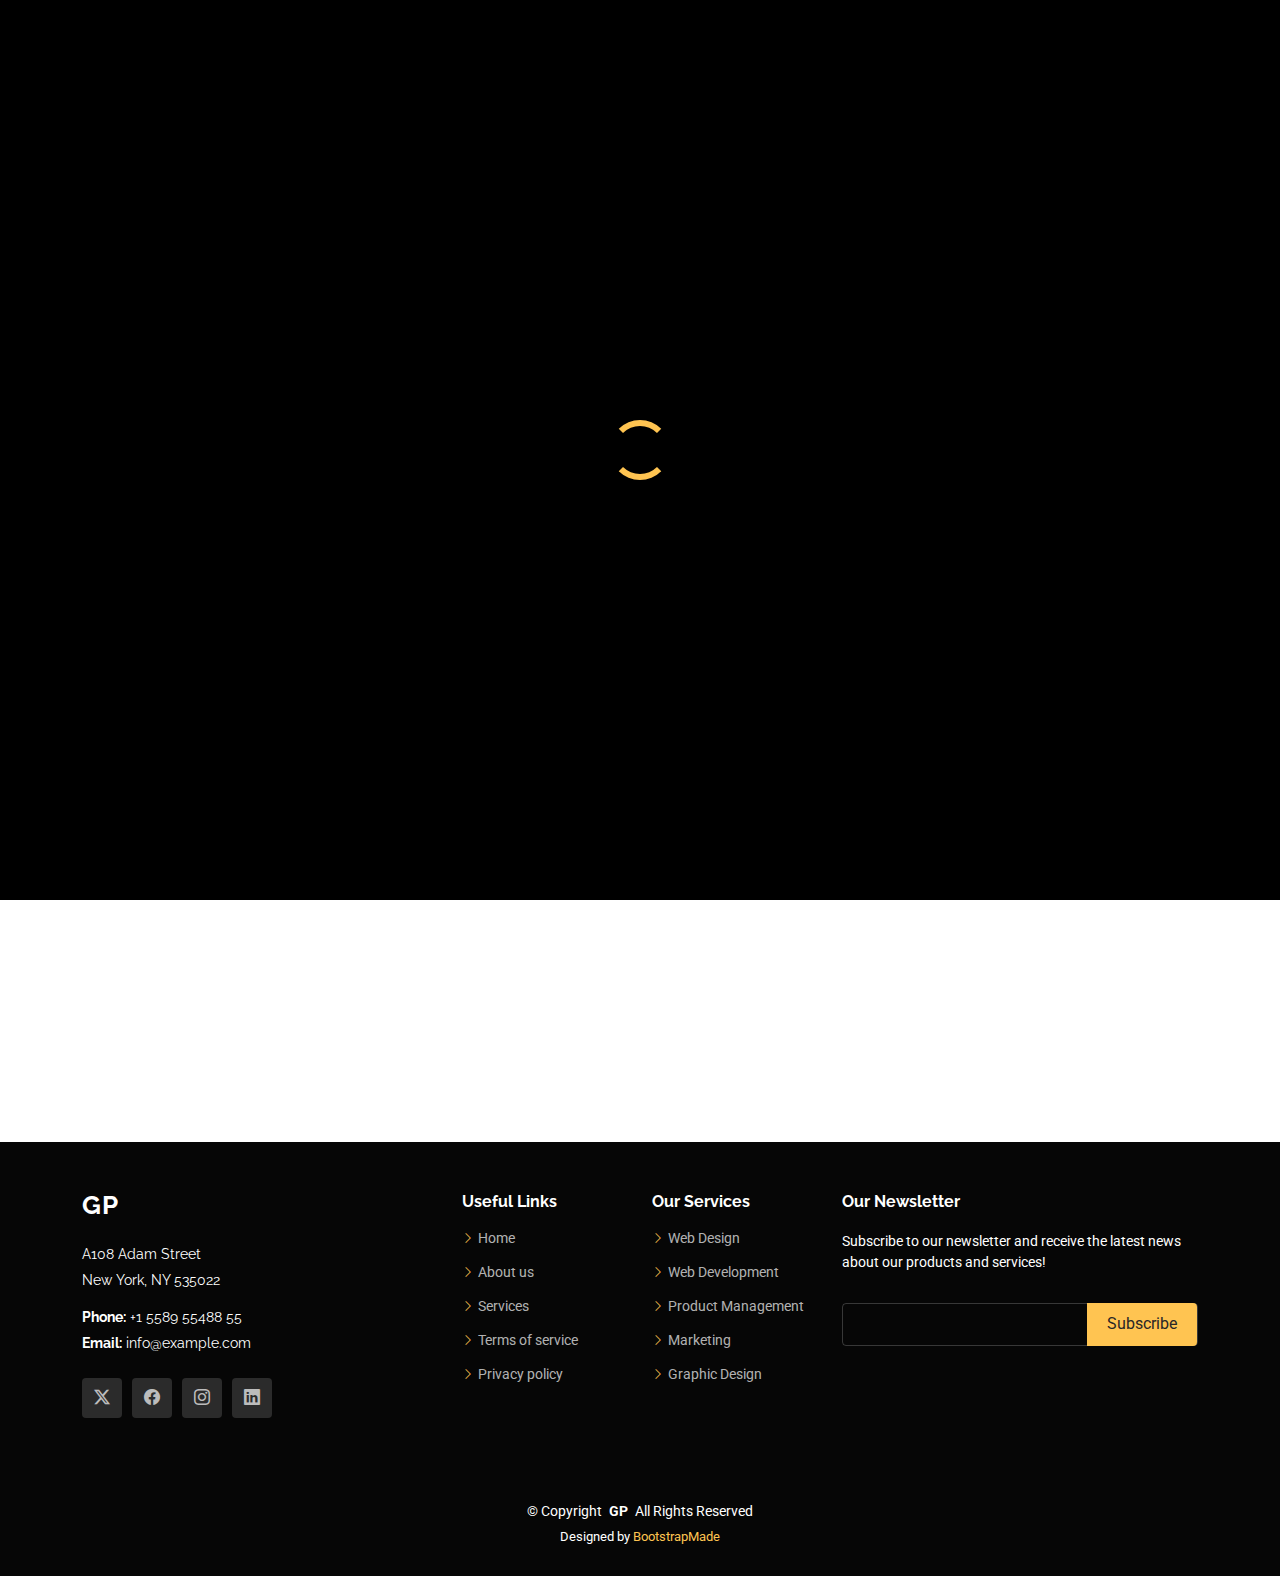
<file: portfolio-details.html>
<!DOCTYPE html>
<html lang="en">

<head>
  <meta charset="utf-8">
  <meta content="width=device-width, initial-scale=1.0" name="viewport">
  <title>Portfolio Details - Gp Bootstrap Template</title>
  <meta content="" name="description">
  <meta content="" name="keywords">

  <!-- Favicons -->
  <link href="assets/img/favicon.png" rel="icon">
  <link href="assets/img/apple-touch-icon.png" rel="apple-touch-icon">

  <!-- Fonts -->
  <link href="https://fonts.googleapis.com" rel="preconnect">
  <link href="https://fonts.gstatic.com" rel="preconnect" crossorigin>
  <link href="https://fonts.googleapis.com/css2?family=Roboto:ital,wght@0,100;0,300;0,400;0,500;0,700;0,900;1,100;1,300;1,400;1,500;1,700;1,900&family=Poppins:ital,wght@0,100;0,200;0,300;0,400;0,500;0,600;0,700;0,800;0,900;1,100;1,200;1,300;1,400;1,500;1,600;1,700;1,800;1,900&family=Raleway:ital,wght@0,100;0,200;0,300;0,400;0,500;0,600;0,700;0,800;0,900;1,100;1,200;1,300;1,400;1,500;1,600;1,700;1,800;1,900&display=swap" rel="stylesheet">

  <!-- Vendor CSS Files -->
  <link href="assets/vendor/bootstrap/css/bootstrap.min.css" rel="stylesheet">
  <link href="assets/vendor/bootstrap-icons/bootstrap-icons.css" rel="stylesheet">
  <link href="assets/vendor/aos/aos.css" rel="stylesheet">
  <link href="assets/vendor/swiper/swiper-bundle.min.css" rel="stylesheet">
  <link href="assets/vendor/glightbox/css/glightbox.min.css" rel="stylesheet">

  <!-- Main CSS File -->
  <link href="assets/css/main.css" rel="stylesheet">

  <!-- =======================================================
  * Template Name: Gp
  * Template URL: https://bootstrapmade.com/gp-free-multipurpose-html-bootstrap-template/
  * Updated: Jun 27 2024 with Bootstrap v5.3.3
  * Author: BootstrapMade.com
  * License: https://bootstrapmade.com/license/
  ======================================================== -->
</head>

<body class="portfolio-details-page">

  <header id="header" class="header d-flex align-items-center position-relative">
    <div class="container-fluid container-xl position-relative d-flex align-items-center justify-content-between">

      <a href="index.html" class="logo d-flex align-items-center me-auto me-lg-0">
        <!-- Uncomment the line below if you also wish to use an image logo -->
        <!-- <img src="assets/img/logo.png" alt=""> -->
        <h1 class="sitename">GP</h1>
        <span>.</span>
      </a>

      <nav id="navmenu" class="navmenu">
        <ul>
          <li><a href="#hero">Home<br></a></li>
          <li><a href="#about">About</a></li>
          <li><a href="#services">Services</a></li>
          <li><a href="#portfolio">Portfolio</a></li>
          <li><a href="#team">Team</a></li>
          <li class="dropdown"><a href="#"><span>Dropdown</span> <i class="bi bi-chevron-down toggle-dropdown"></i></a>
            <ul>
              <li><a href="#">Dropdown 1</a></li>
              <li class="dropdown"><a href="#"><span>Deep Dropdown</span> <i class="bi bi-chevron-down toggle-dropdown"></i></a>
                <ul>
                  <li><a href="#">Deep Dropdown 1</a></li>
                  <li><a href="#">Deep Dropdown 2</a></li>
                  <li><a href="#">Deep Dropdown 3</a></li>
                  <li><a href="#">Deep Dropdown 4</a></li>
                  <li><a href="#">Deep Dropdown 5</a></li>
                </ul>
              </li>
              <li><a href="#">Dropdown 2</a></li>
              <li><a href="#">Dropdown 3</a></li>
              <li><a href="#">Dropdown 4</a></li>
            </ul>
          </li>
          <li><a href="#contact">Contact</a></li>
        </ul>
        <i class="mobile-nav-toggle d-xl-none bi bi-list"></i>
      </nav>

      <a class="btn-getstarted" href="index.html#about">Get Started</a>

    </div>
  </header>

  <main class="main">

    <!-- Page Title -->
    <div class="page-title" data-aos="fade">
      <div class="heading">
        <div class="container">
          <div class="row d-flex justify-content-center text-center">
            <div class="col-lg-8">
              <h1>Portfolio Details</h1>
              <p class="mb-0">Odio et unde deleniti. Deserunt numquam exercitationem. Officiis quo odio sint voluptas consequatur ut a odio voluptatem. Sit dolorum debitis veritatis natus dolores. Quasi ratione sint. Sit quaerat ipsum dolorem.</p>
            </div>
          </div>
        </div>
      </div>
      <nav class="breadcrumbs">
        <div class="container">
          <ol>
            <li><a href="index.html">Home</a></li>
            <li class="current">Portfolio Details</li>
          </ol>
        </div>
      </nav>
    </div><!-- End Page Title -->

    <!-- Portfolio Details Section -->
    <section id="portfolio-details" class="portfolio-details section">

      <div class="container" data-aos="fade-up" data-aos-delay="100">

        <div class="row gy-4">

          <div class="col-lg-8">
            <div class="portfolio-details-slider swiper init-swiper">

              <script type="application/json" class="swiper-config">
                {
                  "loop": true,
                  "speed": 600,
                  "autoplay": {
                    "delay": 5000
                  },
                  "slidesPerView": "auto",
                  "pagination": {
                    "el": ".swiper-pagination",
                    "type": "bullets",
                    "clickable": true
                  }
                }
              </script>

              <div class="swiper-wrapper align-items-center">

                <div class="swiper-slide">
                  <img src="assets/img/portfolio/app-1.jpg" alt="">
                </div>

                <div class="swiper-slide">
                  <img src="assets/img/portfolio/product-1.jpg" alt="">
                </div>

                <div class="swiper-slide">
                  <img src="assets/img/portfolio/branding-1.jpg" alt="">
                </div>

                <div class="swiper-slide">
                  <img src="assets/img/portfolio/books-1.jpg" alt="">
                </div>

              </div>
              <div class="swiper-pagination"></div>
            </div>
          </div>

          <div class="col-lg-4">
            <div class="portfolio-info" data-aos="fade-up" data-aos-delay="200">
              <h3>Project information</h3>
              <ul>
                <li><strong>Category</strong>: Web design</li>
                <li><strong>Client</strong>: ASU Company</li>
                <li><strong>Project date</strong>: 01 March, 2020</li>
                <li><strong>Project URL</strong>: <a href="#">www.example.com</a></li>
              </ul>
            </div>
            <div class="portfolio-description" data-aos="fade-up" data-aos-delay="300">
              <h2>Exercitationem repudiandae officiis neque suscipit</h2>
              <p>
                Autem ipsum nam porro corporis rerum. Quis eos dolorem eos itaque inventore commodi labore quia quia. Exercitationem repudiandae officiis neque suscipit non officia eaque itaque enim. Voluptatem officia accusantium nesciunt est omnis tempora consectetur dignissimos. Sequi nulla at esse enim cum deserunt eius.
              </p>
            </div>
          </div>

        </div>

      </div>

    </section><!-- /Portfolio Details Section -->

  </main>

  <footer id="footer" class="footer dark-background">

    <div class="footer-top">
      <div class="container">
        <div class="row gy-4">
          <div class="col-lg-4 col-md-6 footer-about">
            <a href="index.html" class="logo d-flex align-items-center">
              <span class="sitename">GP</span>
            </a>
            <div class="footer-contact pt-3">
              <p>A108 Adam Street</p>
              <p>New York, NY 535022</p>
              <p class="mt-3"><strong>Phone:</strong> <span>+1 5589 55488 55</span></p>
              <p><strong>Email:</strong> <span>info@example.com</span></p>
            </div>
            <div class="social-links d-flex mt-4">
              <a href=""><i class="bi bi-twitter-x"></i></a>
              <a href=""><i class="bi bi-facebook"></i></a>
              <a href=""><i class="bi bi-instagram"></i></a>
              <a href=""><i class="bi bi-linkedin"></i></a>
            </div>
          </div>

          <div class="col-lg-2 col-md-3 footer-links">
            <h4>Useful Links</h4>
            <ul>
              <li><i class="bi bi-chevron-right"></i> <a href="#"> Home</a></li>
              <li><i class="bi bi-chevron-right"></i> <a href="#"> About us</a></li>
              <li><i class="bi bi-chevron-right"></i> <a href="#"> Services</a></li>
              <li><i class="bi bi-chevron-right"></i> <a href="#"> Terms of service</a></li>
              <li><i class="bi bi-chevron-right"></i> <a href="#"> Privacy policy</a></li>
            </ul>
          </div>

          <div class="col-lg-2 col-md-3 footer-links">
            <h4>Our Services</h4>
            <ul>
              <li><i class="bi bi-chevron-right"></i> <a href="#"> Web Design</a></li>
              <li><i class="bi bi-chevron-right"></i> <a href="#"> Web Development</a></li>
              <li><i class="bi bi-chevron-right"></i> <a href="#"> Product Management</a></li>
              <li><i class="bi bi-chevron-right"></i> <a href="#"> Marketing</a></li>
              <li><i class="bi bi-chevron-right"></i> <a href="#"> Graphic Design</a></li>
            </ul>
          </div>

          <div class="col-lg-4 col-md-12 footer-newsletter">
            <h4>Our Newsletter</h4>
            <p>Subscribe to our newsletter and receive the latest news about our products and services!</p>
            <form action="forms/newsletter.php" method="post" class="php-email-form">
              <div class="newsletter-form"><input type="email" name="email"><input type="submit" value="Subscribe"></div>
              <div class="loading">Loading</div>
              <div class="error-message"></div>
              <div class="sent-message">Your subscription request has been sent. Thank you!</div>
            </form>
          </div>

        </div>
      </div>
    </div>

    <div class="copyright">
      <div class="container text-center">
        <p>© <span>Copyright</span> <strong class="px-1 sitename">GP</strong> <span>All Rights Reserved</span></p>
        <div class="credits">
          <!-- All the links in the footer should remain intact. -->
          <!-- You can delete the links only if you've purchased the pro version. -->
          <!-- Licensing information: https://bootstrapmade.com/license/ -->
          <!-- Purchase the pro version with working PHP/AJAX contact form: [buy-url] -->
          Designed by <a href="https://bootstrapmade.com/">BootstrapMade</a>
        </div>
      </div>
    </div>

  </footer>

  <!-- Scroll Top -->
  <a href="#" id="scroll-top" class="scroll-top d-flex align-items-center justify-content-center"><i class="bi bi-arrow-up-short"></i></a>

  <!-- Preloader -->
  <div id="preloader"></div>

  <!-- Vendor JS Files -->
  <script src="assets/vendor/bootstrap/js/bootstrap.bundle.min.js"></script>
  <script src="assets/vendor/php-email-form/validate.js"></script>
  <script src="assets/vendor/aos/aos.js"></script>
  <script src="assets/vendor/swiper/swiper-bundle.min.js"></script>
  <script src="assets/vendor/glightbox/js/glightbox.min.js"></script>
  <script src="assets/vendor/imagesloaded/imagesloaded.pkgd.min.js"></script>
  <script src="assets/vendor/isotope-layout/isotope.pkgd.min.js"></script>
  <script src="assets/vendor/purecounter/purecounter_vanilla.js"></script>

  <!-- Main JS File -->
  <script src="assets/js/main.js"></script>

</body>

</html>
</file>
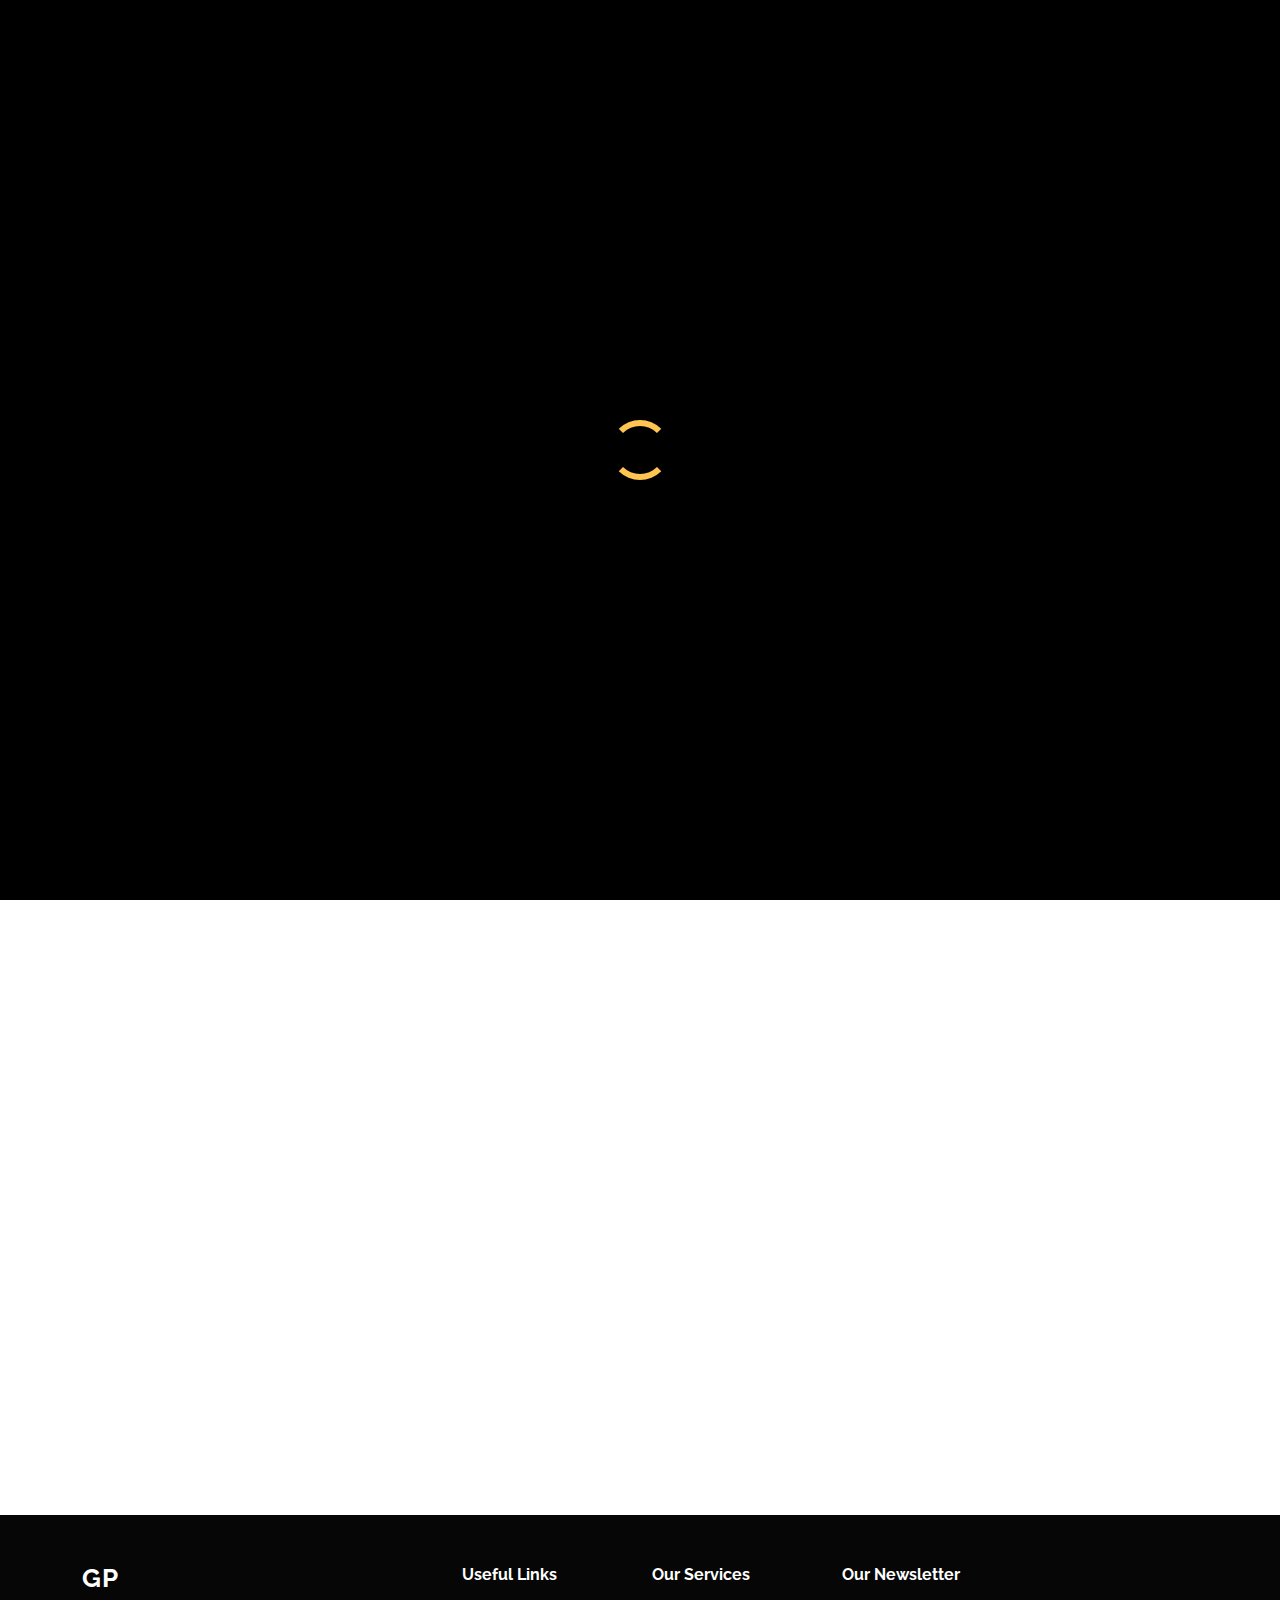
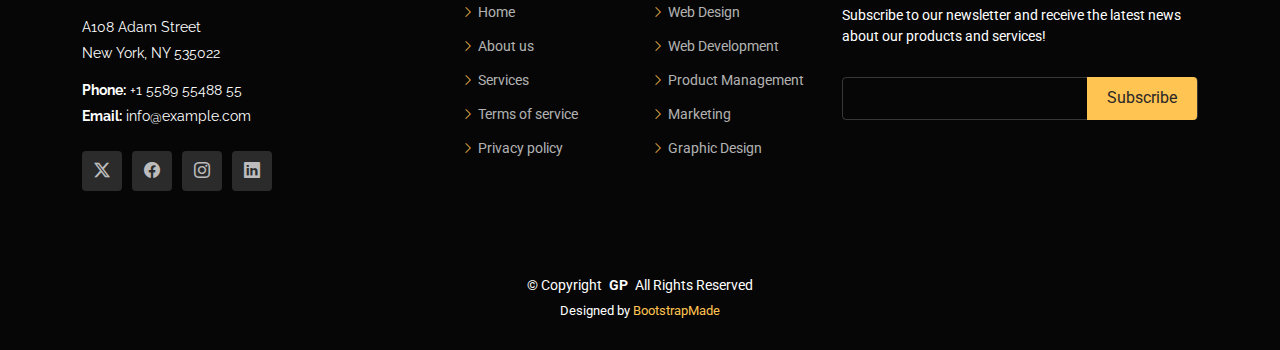
<file: service-details.html>
<!DOCTYPE html>
<html lang="en">

<head>
  <meta charset="utf-8">
  <meta content="width=device-width, initial-scale=1.0" name="viewport">
  <title>Service Details - Gp Bootstrap Template</title>
  <meta content="" name="description">
  <meta content="" name="keywords">

  <!-- Favicons -->
  <link href="assets/img/favicon.png" rel="icon">
  <link href="assets/img/apple-touch-icon.png" rel="apple-touch-icon">

  <!-- Fonts -->
  <link href="https://fonts.googleapis.com" rel="preconnect">
  <link href="https://fonts.gstatic.com" rel="preconnect" crossorigin>
  <link href="https://fonts.googleapis.com/css2?family=Roboto:ital,wght@0,100;0,300;0,400;0,500;0,700;0,900;1,100;1,300;1,400;1,500;1,700;1,900&family=Poppins:ital,wght@0,100;0,200;0,300;0,400;0,500;0,600;0,700;0,800;0,900;1,100;1,200;1,300;1,400;1,500;1,600;1,700;1,800;1,900&family=Raleway:ital,wght@0,100;0,200;0,300;0,400;0,500;0,600;0,700;0,800;0,900;1,100;1,200;1,300;1,400;1,500;1,600;1,700;1,800;1,900&display=swap" rel="stylesheet">

  <!-- Vendor CSS Files -->
  <link href="assets/vendor/bootstrap/css/bootstrap.min.css" rel="stylesheet">
  <link href="assets/vendor/bootstrap-icons/bootstrap-icons.css" rel="stylesheet">
  <link href="assets/vendor/aos/aos.css" rel="stylesheet">
  <link href="assets/vendor/swiper/swiper-bundle.min.css" rel="stylesheet">
  <link href="assets/vendor/glightbox/css/glightbox.min.css" rel="stylesheet">

  <!-- Main CSS File -->
  <link href="assets/css/main.css" rel="stylesheet">

  <!-- =======================================================
  * Template Name: Gp
  * Template URL: https://bootstrapmade.com/gp-free-multipurpose-html-bootstrap-template/
  * Updated: Jun 27 2024 with Bootstrap v5.3.3
  * Author: BootstrapMade.com
  * License: https://bootstrapmade.com/license/
  ======================================================== -->
</head>

<body class="service-details-page">

  <header id="header" class="header d-flex align-items-center position-relative">
    <div class="container-fluid container-xl position-relative d-flex align-items-center justify-content-between">

      <a href="index.html" class="logo d-flex align-items-center me-auto me-lg-0">
        <!-- Uncomment the line below if you also wish to use an image logo -->
        <!-- <img src="assets/img/logo.png" alt=""> -->
        <h1 class="sitename">GP</h1>
        <span>.</span>
      </a>

      <nav id="navmenu" class="navmenu">
        <ul>
          <li><a href="#hero">Home<br></a></li>
          <li><a href="#about">About</a></li>
          <li><a href="#services">Services</a></li>
          <li><a href="#portfolio">Portfolio</a></li>
          <li><a href="#team">Team</a></li>
          <li class="dropdown"><a href="#"><span>Dropdown</span> <i class="bi bi-chevron-down toggle-dropdown"></i></a>
            <ul>
              <li><a href="#">Dropdown 1</a></li>
              <li class="dropdown"><a href="#"><span>Deep Dropdown</span> <i class="bi bi-chevron-down toggle-dropdown"></i></a>
                <ul>
                  <li><a href="#">Deep Dropdown 1</a></li>
                  <li><a href="#">Deep Dropdown 2</a></li>
                  <li><a href="#">Deep Dropdown 3</a></li>
                  <li><a href="#">Deep Dropdown 4</a></li>
                  <li><a href="#">Deep Dropdown 5</a></li>
                </ul>
              </li>
              <li><a href="#">Dropdown 2</a></li>
              <li><a href="#">Dropdown 3</a></li>
              <li><a href="#">Dropdown 4</a></li>
            </ul>
          </li>
          <li><a href="#contact">Contact</a></li>
        </ul>
        <i class="mobile-nav-toggle d-xl-none bi bi-list"></i>
      </nav>

      <a class="btn-getstarted" href="index.html#about">Get Started</a>

    </div>
  </header>

  <main class="main">

    <!-- Page Title -->
    <div class="page-title" data-aos="fade">
      <div class="heading">
        <div class="container">
          <div class="row d-flex justify-content-center text-center">
            <div class="col-lg-8">
              <h1>Service Details</h1>
              <p class="mb-0">Odio et unde deleniti. Deserunt numquam exercitationem. Officiis quo odio sint voluptas consequatur ut a odio voluptatem. Sit dolorum debitis veritatis natus dolores. Quasi ratione sint. Sit quaerat ipsum dolorem.</p>
            </div>
          </div>
        </div>
      </div>
      <nav class="breadcrumbs">
        <div class="container">
          <ol>
            <li><a href="index.html">Home</a></li>
            <li class="current">Service Details</li>
          </ol>
        </div>
      </nav>
    </div><!-- End Page Title -->

    <!-- Service Details Section -->
    <section id="service-details" class="service-details section">

      <div class="container">

        <div class="row gy-5">

          <div class="col-lg-4" data-aos="fade-up" data-aos-delay="100">

            <div class="service-box">
              <h4>Serices List</h4>
              <div class="services-list">
                <a href="#" class="active"><i class="bi bi-arrow-right-circle"></i><span>Web Design</span></a>
                <a href="#"><i class="bi bi-arrow-right-circle"></i><span>Web Design</span></a>
                <a href="#"><i class="bi bi-arrow-right-circle"></i><span>Product Management</span></a>
                <a href="#"><i class="bi bi-arrow-right-circle"></i><span>Graphic Design</span></a>
                <a href="#"><i class="bi bi-arrow-right-circle"></i><span>Marketing</span></a>
              </div>
            </div><!-- End Services List -->

            <div class="service-box">
              <h4>Download Catalog</h4>
              <div class="download-catalog">
                <a href="#"><i class="bi bi-filetype-pdf"></i><span>Catalog PDF</span></a>
                <a href="#"><i class="bi bi-file-earmark-word"></i><span>Catalog DOC</span></a>
              </div>
            </div><!-- End Services List -->

            <div class="help-box d-flex flex-column justify-content-center align-items-center">
              <i class="bi bi-headset help-icon"></i>
              <h4>Have a Question?</h4>
              <p class="d-flex align-items-center mt-2 mb-0"><i class="bi bi-telephone me-2"></i> <span>+1 5589 55488 55</span></p>
              <p class="d-flex align-items-center mt-1 mb-0"><i class="bi bi-envelope me-2"></i> <a href="mailto:contact@example.com">contact@example.com</a></p>
            </div>

          </div>

          <div class="col-lg-8 ps-lg-5" data-aos="fade-up" data-aos-delay="200">
            <img src="assets/img/services.jpg" alt="" class="img-fluid services-img">
            <h3>Temporibus et in vero dicta aut eius lidero plastis trand lined voluptas dolorem ut voluptas</h3>
            <p>
              Blanditiis voluptate odit ex error ea sed officiis deserunt. Cupiditate non consequatur et doloremque consequuntur. Accusantium labore reprehenderit error temporibus saepe perferendis fuga doloribus vero. Qui omnis quo sit. Dolorem architecto eum et quos deleniti officia qui.
            </p>
            <ul>
              <li><i class="bi bi-check-circle"></i> <span>Aut eum totam accusantium voluptatem.</span></li>
              <li><i class="bi bi-check-circle"></i> <span>Assumenda et porro nisi nihil nesciunt voluptatibus.</span></li>
              <li><i class="bi bi-check-circle"></i> <span>Ullamco laboris nisi ut aliquip ex ea</span></li>
            </ul>
            <p>
              Est reprehenderit voluptatem necessitatibus asperiores neque sed ea illo. Deleniti quam sequi optio iste veniam repellat odit. Aut pariatur itaque nesciunt fuga.
            </p>
            <p>
              Sunt rem odit accusantium omnis perspiciatis officia. Laboriosam aut consequuntur recusandae mollitia doloremque est architecto cupiditate ullam. Quia est ut occaecati fuga. Distinctio ex repellendus eveniet velit sint quia sapiente cumque. Et ipsa perferendis ut nihil. Laboriosam vel voluptates tenetur nostrum. Eaque iusto cupiditate et totam et quia dolorum in. Sunt molestiae ipsum at consequatur vero. Architecto ut pariatur autem ad non cumque nesciunt qui maxime. Sunt eum quia impedit dolore alias explicabo ea.
            </p>
          </div>

        </div>

      </div>

    </section><!-- /Service Details Section -->

  </main>

  <footer id="footer" class="footer dark-background">

    <div class="footer-top">
      <div class="container">
        <div class="row gy-4">
          <div class="col-lg-4 col-md-6 footer-about">
            <a href="index.html" class="logo d-flex align-items-center">
              <span class="sitename">GP</span>
            </a>
            <div class="footer-contact pt-3">
              <p>A108 Adam Street</p>
              <p>New York, NY 535022</p>
              <p class="mt-3"><strong>Phone:</strong> <span>+1 5589 55488 55</span></p>
              <p><strong>Email:</strong> <span>info@example.com</span></p>
            </div>
            <div class="social-links d-flex mt-4">
              <a href=""><i class="bi bi-twitter-x"></i></a>
              <a href=""><i class="bi bi-facebook"></i></a>
              <a href=""><i class="bi bi-instagram"></i></a>
              <a href=""><i class="bi bi-linkedin"></i></a>
            </div>
          </div>

          <div class="col-lg-2 col-md-3 footer-links">
            <h4>Useful Links</h4>
            <ul>
              <li><i class="bi bi-chevron-right"></i> <a href="#"> Home</a></li>
              <li><i class="bi bi-chevron-right"></i> <a href="#"> About us</a></li>
              <li><i class="bi bi-chevron-right"></i> <a href="#"> Services</a></li>
              <li><i class="bi bi-chevron-right"></i> <a href="#"> Terms of service</a></li>
              <li><i class="bi bi-chevron-right"></i> <a href="#"> Privacy policy</a></li>
            </ul>
          </div>

          <div class="col-lg-2 col-md-3 footer-links">
            <h4>Our Services</h4>
            <ul>
              <li><i class="bi bi-chevron-right"></i> <a href="#"> Web Design</a></li>
              <li><i class="bi bi-chevron-right"></i> <a href="#"> Web Development</a></li>
              <li><i class="bi bi-chevron-right"></i> <a href="#"> Product Management</a></li>
              <li><i class="bi bi-chevron-right"></i> <a href="#"> Marketing</a></li>
              <li><i class="bi bi-chevron-right"></i> <a href="#"> Graphic Design</a></li>
            </ul>
          </div>

          <div class="col-lg-4 col-md-12 footer-newsletter">
            <h4>Our Newsletter</h4>
            <p>Subscribe to our newsletter and receive the latest news about our products and services!</p>
            <form action="forms/newsletter.php" method="post" class="php-email-form">
              <div class="newsletter-form"><input type="email" name="email"><input type="submit" value="Subscribe"></div>
              <div class="loading">Loading</div>
              <div class="error-message"></div>
              <div class="sent-message">Your subscription request has been sent. Thank you!</div>
            </form>
          </div>

        </div>
      </div>
    </div>

    <div class="copyright">
      <div class="container text-center">
        <p>© <span>Copyright</span> <strong class="px-1 sitename">GP</strong> <span>All Rights Reserved</span></p>
        <div class="credits">
          <!-- All the links in the footer should remain intact. -->
          <!-- You can delete the links only if you've purchased the pro version. -->
          <!-- Licensing information: https://bootstrapmade.com/license/ -->
          <!-- Purchase the pro version with working PHP/AJAX contact form: [buy-url] -->
          Designed by <a href="https://bootstrapmade.com/">BootstrapMade</a>
        </div>
      </div>
    </div>

  </footer>

  <!-- Scroll Top -->
  <a href="#" id="scroll-top" class="scroll-top d-flex align-items-center justify-content-center"><i class="bi bi-arrow-up-short"></i></a>

  <!-- Preloader -->
  <div id="preloader"></div>

  <!-- Vendor JS Files -->
  <script src="assets/vendor/bootstrap/js/bootstrap.bundle.min.js"></script>
  <script src="assets/vendor/php-email-form/validate.js"></script>
  <script src="assets/vendor/aos/aos.js"></script>
  <script src="assets/vendor/swiper/swiper-bundle.min.js"></script>
  <script src="assets/vendor/glightbox/js/glightbox.min.js"></script>
  <script src="assets/vendor/imagesloaded/imagesloaded.pkgd.min.js"></script>
  <script src="assets/vendor/isotope-layout/isotope.pkgd.min.js"></script>
  <script src="assets/vendor/purecounter/purecounter_vanilla.js"></script>

  <!-- Main JS File -->
  <script src="assets/js/main.js"></script>

</body>

</html>
</file>
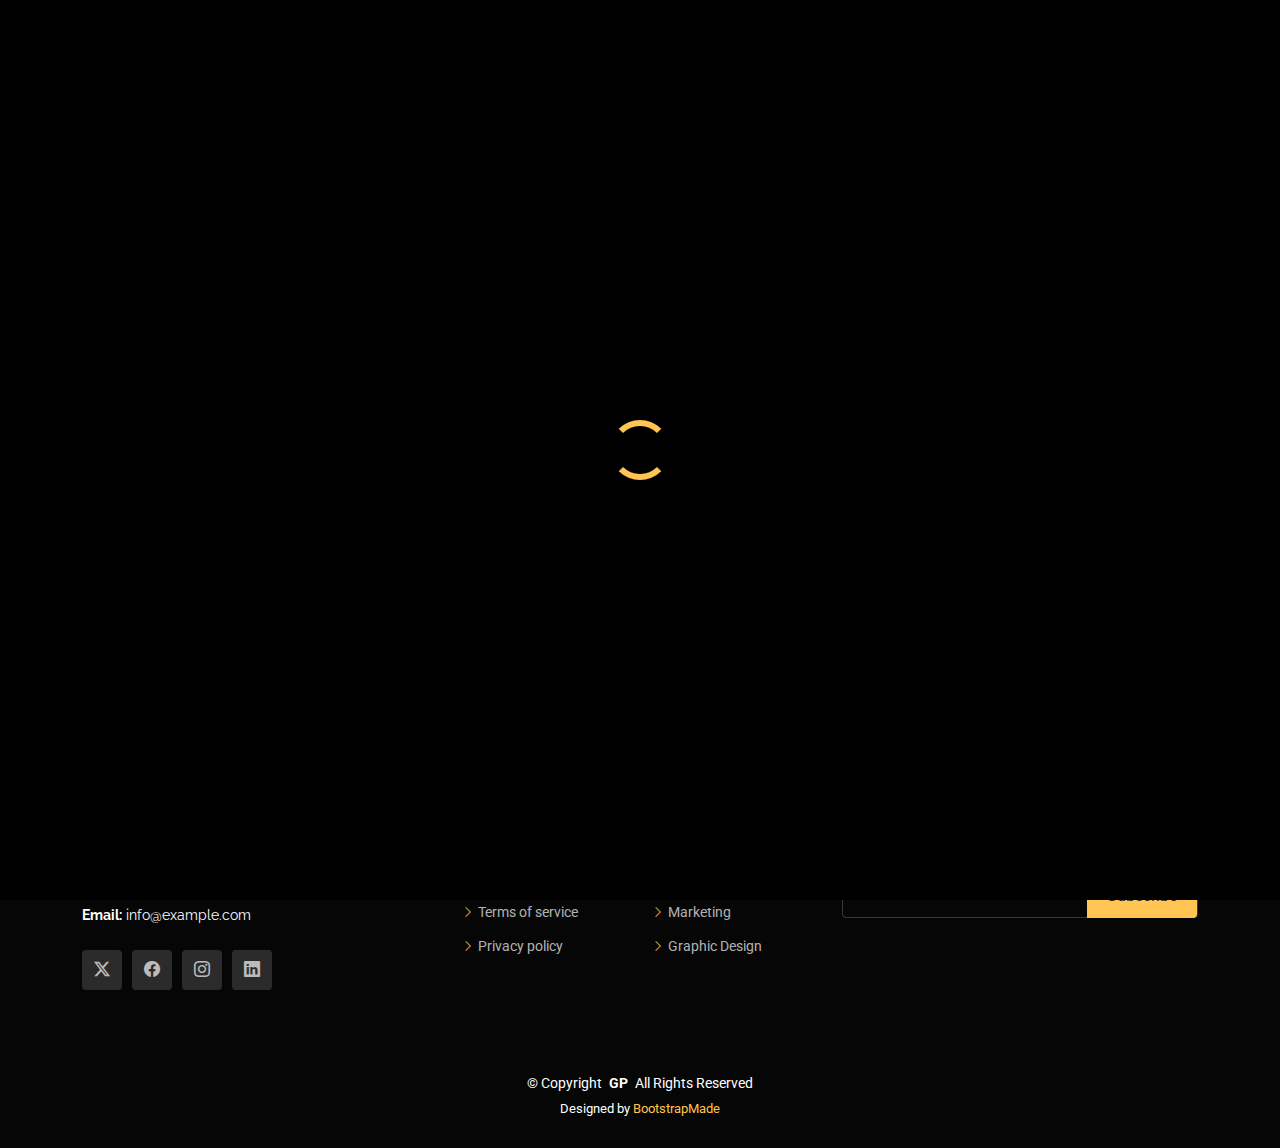
<file: starter-page.html>
<!DOCTYPE html>
<html lang="en">

<head>
  <meta charset="utf-8">
  <meta content="width=device-width, initial-scale=1.0" name="viewport">
  <title>Starter Page - Gp Bootstrap Template</title>
  <meta content="" name="description">
  <meta content="" name="keywords">

  <!-- Favicons -->
  <link href="assets/img/favicon.png" rel="icon">
  <link href="assets/img/apple-touch-icon.png" rel="apple-touch-icon">

  <!-- Fonts -->
  <link href="https://fonts.googleapis.com" rel="preconnect">
  <link href="https://fonts.gstatic.com" rel="preconnect" crossorigin>
  <link href="https://fonts.googleapis.com/css2?family=Roboto:ital,wght@0,100;0,300;0,400;0,500;0,700;0,900;1,100;1,300;1,400;1,500;1,700;1,900&family=Poppins:ital,wght@0,100;0,200;0,300;0,400;0,500;0,600;0,700;0,800;0,900;1,100;1,200;1,300;1,400;1,500;1,600;1,700;1,800;1,900&family=Raleway:ital,wght@0,100;0,200;0,300;0,400;0,500;0,600;0,700;0,800;0,900;1,100;1,200;1,300;1,400;1,500;1,600;1,700;1,800;1,900&display=swap" rel="stylesheet">

  <!-- Vendor CSS Files -->
  <link href="assets/vendor/bootstrap/css/bootstrap.min.css" rel="stylesheet">
  <link href="assets/vendor/bootstrap-icons/bootstrap-icons.css" rel="stylesheet">
  <link href="assets/vendor/aos/aos.css" rel="stylesheet">
  <link href="assets/vendor/swiper/swiper-bundle.min.css" rel="stylesheet">
  <link href="assets/vendor/glightbox/css/glightbox.min.css" rel="stylesheet">

  <!-- Main CSS File -->
  <link href="assets/css/main.css" rel="stylesheet">

  <!-- =======================================================
  * Template Name: Gp
  * Template URL: https://bootstrapmade.com/gp-free-multipurpose-html-bootstrap-template/
  * Updated: Jun 27 2024 with Bootstrap v5.3.3
  * Author: BootstrapMade.com
  * License: https://bootstrapmade.com/license/
  ======================================================== -->
</head>

<body class="starter-page-page">

  <header id="header" class="header d-flex align-items-center position-relative">
    <div class="container-fluid container-xl position-relative d-flex align-items-center justify-content-between">

      <a href="index.html" class="logo d-flex align-items-center me-auto me-lg-0">
        <!-- Uncomment the line below if you also wish to use an image logo -->
        <!-- <img src="assets/img/logo.png" alt=""> -->
        <h1 class="sitename">GP</h1>
        <span>.</span>
      </a>

      <nav id="navmenu" class="navmenu">
        <ul>
          <li><a href="#hero">Home<br></a></li>
          <li><a href="#about">About</a></li>
          <li><a href="#services">Services</a></li>
          <li><a href="#portfolio">Portfolio</a></li>
          <li><a href="#team">Team</a></li>
          <li class="dropdown"><a href="#"><span>Dropdown</span> <i class="bi bi-chevron-down toggle-dropdown"></i></a>
            <ul>
              <li><a href="#">Dropdown 1</a></li>
              <li class="dropdown"><a href="#"><span>Deep Dropdown</span> <i class="bi bi-chevron-down toggle-dropdown"></i></a>
                <ul>
                  <li><a href="#">Deep Dropdown 1</a></li>
                  <li><a href="#">Deep Dropdown 2</a></li>
                  <li><a href="#">Deep Dropdown 3</a></li>
                  <li><a href="#">Deep Dropdown 4</a></li>
                  <li><a href="#">Deep Dropdown 5</a></li>
                </ul>
              </li>
              <li><a href="#">Dropdown 2</a></li>
              <li><a href="#">Dropdown 3</a></li>
              <li><a href="#">Dropdown 4</a></li>
            </ul>
          </li>
          <li><a href="#contact">Contact</a></li>
        </ul>
        <i class="mobile-nav-toggle d-xl-none bi bi-list"></i>
      </nav>

      <a class="btn-getstarted" href="index.html#about">Get Started</a>

    </div>
  </header>

  <main class="main">

    <!-- Page Title -->
    <div class="page-title" data-aos="fade">
      <div class="heading">
        <div class="container">
          <div class="row d-flex justify-content-center text-center">
            <div class="col-lg-8">
              <h1>Starter Page</h1>
              <p class="mb-0">Odio et unde deleniti. Deserunt numquam exercitationem. Officiis quo odio sint voluptas consequatur ut a odio voluptatem. Sit dolorum debitis veritatis natus dolores. Quasi ratione sint. Sit quaerat ipsum dolorem.</p>
            </div>
          </div>
        </div>
      </div>
      <nav class="breadcrumbs">
        <div class="container">
          <ol>
            <li><a href="index.html">Home</a></li>
            <li class="current">Starter Page</li>
          </ol>
        </div>
      </nav>
    </div><!-- End Page Title -->

    <!-- Starter Section Section -->
    <section id="starter-section" class="starter-section section">

      <!-- Section Title -->
      <div class="container section-title" data-aos="fade-up">
        <h2>Starter Section</h2>
        <p>Check Starter Section<br></p>
      </div><!-- End Section Title -->

      <div class="container" data-aos="fade-up">
        <p>Use this page as a starter for your own custom pages.</p>
      </div>

    </section><!-- /Starter Section Section -->

  </main>

  <footer id="footer" class="footer dark-background">

    <div class="footer-top">
      <div class="container">
        <div class="row gy-4">
          <div class="col-lg-4 col-md-6 footer-about">
            <a href="index.html" class="logo d-flex align-items-center">
              <span class="sitename">GP</span>
            </a>
            <div class="footer-contact pt-3">
              <p>A108 Adam Street</p>
              <p>New York, NY 535022</p>
              <p class="mt-3"><strong>Phone:</strong> <span>+1 5589 55488 55</span></p>
              <p><strong>Email:</strong> <span>info@example.com</span></p>
            </div>
            <div class="social-links d-flex mt-4">
              <a href=""><i class="bi bi-twitter-x"></i></a>
              <a href=""><i class="bi bi-facebook"></i></a>
              <a href=""><i class="bi bi-instagram"></i></a>
              <a href=""><i class="bi bi-linkedin"></i></a>
            </div>
          </div>

          <div class="col-lg-2 col-md-3 footer-links">
            <h4>Useful Links</h4>
            <ul>
              <li><i class="bi bi-chevron-right"></i> <a href="#"> Home</a></li>
              <li><i class="bi bi-chevron-right"></i> <a href="#"> About us</a></li>
              <li><i class="bi bi-chevron-right"></i> <a href="#"> Services</a></li>
              <li><i class="bi bi-chevron-right"></i> <a href="#"> Terms of service</a></li>
              <li><i class="bi bi-chevron-right"></i> <a href="#"> Privacy policy</a></li>
            </ul>
          </div>

          <div class="col-lg-2 col-md-3 footer-links">
            <h4>Our Services</h4>
            <ul>
              <li><i class="bi bi-chevron-right"></i> <a href="#"> Web Design</a></li>
              <li><i class="bi bi-chevron-right"></i> <a href="#"> Web Development</a></li>
              <li><i class="bi bi-chevron-right"></i> <a href="#"> Product Management</a></li>
              <li><i class="bi bi-chevron-right"></i> <a href="#"> Marketing</a></li>
              <li><i class="bi bi-chevron-right"></i> <a href="#"> Graphic Design</a></li>
            </ul>
          </div>

          <div class="col-lg-4 col-md-12 footer-newsletter">
            <h4>Our Newsletter</h4>
            <p>Subscribe to our newsletter and receive the latest news about our products and services!</p>
            <form action="forms/newsletter.php" method="post" class="php-email-form">
              <div class="newsletter-form"><input type="email" name="email"><input type="submit" value="Subscribe"></div>
              <div class="loading">Loading</div>
              <div class="error-message"></div>
              <div class="sent-message">Your subscription request has been sent. Thank you!</div>
            </form>
          </div>

        </div>
      </div>
    </div>

    <div class="copyright">
      <div class="container text-center">
        <p>© <span>Copyright</span> <strong class="px-1 sitename">GP</strong> <span>All Rights Reserved</span></p>
        <div class="credits">
          <!-- All the links in the footer should remain intact. -->
          <!-- You can delete the links only if you've purchased the pro version. -->
          <!-- Licensing information: https://bootstrapmade.com/license/ -->
          <!-- Purchase the pro version with working PHP/AJAX contact form: [buy-url] -->
          Designed by <a href="https://bootstrapmade.com/">BootstrapMade</a>
        </div>
      </div>
    </div>

  </footer>

  <!-- Scroll Top -->
  <a href="#" id="scroll-top" class="scroll-top d-flex align-items-center justify-content-center"><i class="bi bi-arrow-up-short"></i></a>

  <!-- Preloader -->
  <div id="preloader"></div>

  <!-- Vendor JS Files -->
  <script src="assets/vendor/bootstrap/js/bootstrap.bundle.min.js"></script>
  <script src="assets/vendor/php-email-form/validate.js"></script>
  <script src="assets/vendor/aos/aos.js"></script>
  <script src="assets/vendor/swiper/swiper-bundle.min.js"></script>
  <script src="assets/vendor/glightbox/js/glightbox.min.js"></script>
  <script src="assets/vendor/imagesloaded/imagesloaded.pkgd.min.js"></script>
  <script src="assets/vendor/isotope-layout/isotope.pkgd.min.js"></script>
  <script src="assets/vendor/purecounter/purecounter_vanilla.js"></script>

  <!-- Main JS File -->
  <script src="assets/js/main.js"></script>

</body>

</html>
</file>
<file: assets/css/main.css>
/**
* Template Name: Gp
* Template URL: https://bootstrapmade.com/gp-free-multipurpose-html-bootstrap-template/
* Updated: Jun 27 2024 with Bootstrap v5.3.3
* Author: BootstrapMade.com
* License: https://bootstrapmade.com/license/
*/

/*--------------------------------------------------------------
# Font & Color Variables
# Help: https://bootstrapmade.com/color-system/
--------------------------------------------------------------*/
/* Fonts */
:root {
  --default-font: "Roboto",  system-ui, -apple-system, "Segoe UI", Roboto, "Helvetica Neue", Arial, "Noto Sans", "Liberation Sans", sans-serif, "Apple Color Emoji", "Segoe UI Emoji", "Segoe UI Symbol", "Noto Color Emoji";
  --heading-font: "Raleway",  sans-serif;
  --nav-font: "Poppins",  sans-serif;
}

/* Global Colors - The following color variables are used throughout the website. Updating them here will change the color scheme of the entire website */
:root { 
  --background-color: #ffffff; /* Background color for the entire website, including individual sections */
  --default-color: #444444; /* Default color used for the majority of the text content across the entire website */
  --heading-color: #151515; /* Color for headings, subheadings and title throughout the website */
  --accent-color: #ffc451; /* Accent color that represents your brand on the website. It's used for buttons, links, and other elements that need to stand out */
  --surface-color: #ffffff; /* The surface color is used as a background of boxed elements within sections, such as cards, icon boxes, or other elements that require a visual separation from the global background. */
  --contrast-color: #312f2f; /* Contrast color for text, ensuring readability against backgrounds of accent, heading, or default colors. */


}

/* Nav Menu Colors - The following color variables are used specifically for the navigation menu. They are separate from the global colors to allow for more customization options */
:root {
  --nav-color: rgba(255, 255, 255, 0.905);  /* The default color of the main navmenu links */
  --nav-hover-color: #ffc451; /* Applied to main navmenu links when they are hovered over or active */
  --nav-mobile-background-color: #ffffff; /* Used as the background color for mobile navigation menu */
  --nav-dropdown-background-color: #ffffff; /* Used as the background color for dropdown items that appear when hovering over primary navigation items */
  --nav-dropdown-color: #212529; /* Used for navigation links of the dropdown items in the navigation menu. */
  --nav-dropdown-hover-color: #ffc451; /* Similar to --nav-hover-color, this color is applied to dropdown navigation links when they are hovered over. */
}

/* Color Presets - These classes override global colors when applied to any section or element, providing reuse of the sam color scheme. */

.light-background {
  --background-color: #f9f9f9;
  --surface-color: #ffffff;
}

.dark-background {
  --background-color: #060606;
  --default-color: #ffffff;
  --heading-color: #ffffff;
  --surface-color: #252525;
  --contrast-color: #2a2727;
}

/* Smooth scroll */
:root {
  scroll-behavior: smooth;
}

/*--------------------------------------------------------------
# General Styling & Shared Classes
--------------------------------------------------------------*/
body {
  color: var(--default-color);
  background-color: var(--background-color);
  font-family: var(--default-font);
}

a {
  color: var(--accent-color);
  text-decoration: none;
  transition: 0.3s;
}

a:hover {
  color: color-mix(in srgb, var(--accent-color), transparent 25%);
  text-decoration: none;
}

h1,
h2,
h3,
h4,
h5,
h6 {
  color: var(--heading-color);
  font-family: var(--heading-font);
}

/* PHP Email Form Messages
------------------------------*/
.php-email-form .error-message {
  display: none;
  background: #df1529;
  color: #ffffff;
  text-align: left;
  padding: 15px;
  margin-bottom: 24px;
  font-weight: 600;
}

.php-email-form .sent-message {
  display: none;
  color: #ffffff;
  background: #059652;
  text-align: center;
  padding: 15px;
  margin-bottom: 24px;
  font-weight: 600;
}

.php-email-form .loading {
  display: none;
  background: var(--surface-color);
  text-align: center;
  padding: 15px;
  margin-bottom: 24px;
}

.php-email-form .loading:before {
  content: "";
  display: inline-block;
  border-radius: 50%;
  width: 24px;
  height: 24px;
  margin: 0 10px -6px 0;
  border: 3px solid var(--accent-color);
  border-top-color: var(--surface-color);
  animation: php-email-form-loading 1s linear infinite;
}

@keyframes php-email-form-loading {
  0% {
    transform: rotate(0deg);
  }

  100% {
    transform: rotate(360deg);
  }
}

/*--------------------------------------------------------------
# Global Header
--------------------------------------------------------------*/
.header {
  --background-color: rgba(0, 0, 0, 0.8);
  --heading-color: #ffffff;
  --contrast-color: #ffffff;
  color: var(--default-color);
  background-color: var(--background-color);
  padding: 10px 0;
  transition: all 0.5s;
  z-index: 997;
}

.header .logo {
  line-height: 1;
}

.header .logo img {
  max-height: 36px;
  margin-right: 8px;
}

.header .logo h1 {
  font-size: 32px;
  margin: 0;
  font-weight: 700;
  color: var(--heading-color);
}

.header .logo span {
  color: var(--accent-color);
  font-size: 32px;
}

.header .btn-getstarted,
.header .btn-getstarted:focus {
  color: var(--contrast-color);
  font-size: 14px;
  padding: 8px 30px;
  margin: 0 0 0 30px;
  border-radius: 4px;
  transition: 0.3s;
  border: 2px solid var(--accent-color);
}

.header .btn-getstarted:hover,
.header .btn-getstarted:focus:hover {
  color: var(--default-color);
  background: var(--accent-color);
}

@media (max-width: 1200px) {
  .header .logo {
    order: 1;
  }

  .header .btn-getstarted {
    order: 2;
    margin: 0 15px 0 0;
    padding: 6px 15px;
  }

  .header .navmenu {
    order: 3;
  }
}

.scrolled .header {
  box-shadow: 0px 0 18px rgba(0, 0, 0, 0.1);
}

/* Index Page Header
------------------------------*/
.index-page .header {
  --background-color: rgba(0, 0, 0, 0);
}

/* Index Page Header on Scroll
------------------------------*/
.index-page.scrolled .header {
  --background-color: rgba(0, 0, 0, 0.8);
}

/*--------------------------------------------------------------
# Navigation Menu
--------------------------------------------------------------*/
/* Navmenu - Desktop */
@media (min-width: 1200px) {
  .navmenu {
    padding: 0;
  }

  .navmenu ul {
    margin: 0;
    padding: 0;
    display: flex;
    list-style: none;
    align-items: center;
  }

  .navmenu li {
    position: relative;
  }

  .navmenu a,
  .navmenu a:focus {
    color: var(--nav-color);
    padding: 18px 15px;
    font-size: 16px;
    font-family: var(--nav-font);
    font-weight: 400;
    display: flex;
    align-items: center;
    justify-content: space-between;
    white-space: nowrap;
    transition: 0.3s;
  }

  .navmenu a i,
  .navmenu a:focus i {
    font-size: 12px;
    line-height: 0;
    margin-left: 5px;
    transition: 0.3s;
  }

  .navmenu li:last-child a {
    padding-right: 0;
  }

  .navmenu li:hover>a,
  .navmenu .active,
  .navmenu .active:focus {
    color: var(--nav-hover-color);
  }

  .navmenu .dropdown ul {
    margin: 0;
    padding: 10px 0;
    background: var(--nav-dropdown-background-color);
    display: block;
    position: absolute;
    visibility: hidden;
    left: 14px;
    top: 130%;
    opacity: 0;
    transition: 0.3s;
    border-radius: 0;
    z-index: 99;
    box-shadow: 0px 0px 30px rgba(0, 0, 0, 0.1);
  }

  .navmenu .dropdown ul li {
    min-width: 200px;
  }

  .navmenu .dropdown ul a {
    padding: 10px 20px;
    font-size: 15px;
    text-transform: none;
    color: var(--nav-dropdown-color);
  }

  .navmenu .dropdown ul a i {
    font-size: 12px;
  }

  .navmenu .dropdown ul a:hover,
  .navmenu .dropdown ul .active:hover,
  .navmenu .dropdown ul li:hover>a {
    background-color: var(--nav-dropdown-hover-color);
  }

  .navmenu .dropdown:hover>ul {
    opacity: 1;
    top: 100%;
    visibility: visible;
  }

  .navmenu .dropdown .dropdown ul {
    top: 0;
    left: -90%;
    visibility: hidden;
  }

  .navmenu .dropdown .dropdown:hover>ul {
    opacity: 1;
    top: 0;
    left: -100%;
    visibility: visible;
  }
}

/* Navmenu - Mobile */
@media (max-width: 1199px) {
  .mobile-nav-toggle {
    color: var(--nav-color);
    font-size: 28px;
    line-height: 0;
    margin-right: 10px;
    cursor: pointer;
    transition: color 0.3s;
  }

  .navmenu {
    padding: 0;
    z-index: 9997;
  }

  .navmenu ul {
    display: none;
    position: absolute;
    inset: 60px 20px 20px 20px;
    padding: 10px 0;
    margin: 0;
    border-radius: 6px;
    background-color: var(--nav-mobile-background-color);
    overflow-y: auto;
    transition: 0.3s;
    z-index: 9998;
    box-shadow: 0px 0px 30px rgba(0, 0, 0, 0.1);
  }

  .navmenu a,
  .navmenu a:focus {
    color: var(--nav-dropdown-color);
    padding: 10px 20px;
    font-family: var(--nav-font);
    font-size: 17px;
    font-weight: 500;
    display: flex;
    align-items: center;
    justify-content: space-between;
    white-space: nowrap;
    transition: 0.3s;
  }

  .navmenu a i,
  .navmenu a:focus i {
    font-size: 12px;
    line-height: 0;
    margin-left: 5px;
    width: 30px;
    height: 30px;
    display: flex;
    align-items: center;
    justify-content: center;
    border-radius: 50%;
    transition: 0.3s;
    background-color: color-mix(in srgb, var(--accent-color), white 90%);
  }

  .navmenu a i:hover,
  .navmenu a:focus i:hover {
    background-color: color-mix(in srgb, var(--accent-color), white 90%);
  }

  .navmenu a:hover,
  .navmenu .active,
  .navmenu .active:focus {
    background-color: var(--nav-dropdown-hover-color);
  }

  .navmenu .active i,
  .navmenu .active:focus i {
    transform: rotate(180deg);
  }

  .navmenu .dropdown ul {
    position: static;
    display: none;
    z-index: 99;
    padding: 10px 0;
    margin: 10px 20px;
    background-color: var(--nav-dropdown-background-color);
    border: 1px solid color-mix(in srgb, var(--default-color), transparent 90%);
    box-shadow: none;
    transition: all 0.5s ease-in-out;
  }

  .navmenu .dropdown ul ul {
    background-color: rgba(33, 37, 41, 0.1);
  }

  .navmenu .dropdown>.dropdown-active {
    display: block;
    background-color: rgba(33, 37, 41, 0.03);
  }

  .mobile-nav-active {
    overflow: hidden;
  }

  .mobile-nav-active .mobile-nav-toggle {
    color: #fff;
    position: absolute;
    font-size: 32px;
    top: 15px;
    right: 15px;
    margin-right: 0;
    z-index: 9999;
  }

  .mobile-nav-active .navmenu {
    position: fixed;
    overflow: hidden;
    inset: 0;
    background: rgba(33, 37, 41, 0.8);
    transition: 0.3s;
  }

  .mobile-nav-active .navmenu>ul {
    display: block;
  }
}

/*--------------------------------------------------------------
# Global Footer
--------------------------------------------------------------*/
.footer {
  color: var(--default-color);
  background-color: var(--background-color);
  font-size: 14px;
  position: relative;
}

.footer .footer-top {
  padding: 50px 0;
  background-color: color-mix(in srgb, var(--footer-background-color) 90%, white 10%);
}

.footer .footer-about .logo {
  line-height: 1;
  margin-bottom: 10px;
}

.footer .footer-about .logo img {
  max-height: 40px;
  margin-right: 6px;
}

.footer .footer-about .logo span {
  font-size: 26px;
  font-weight: 700;
  letter-spacing: 1px;
  font-family: var(--heading-font);
  color: var(--heading-color);
}

.footer .footer-about p {
  font-size: 14px;
  font-family: var(--heading-font);
}

.footer .social-links a {
  color: color-mix(in srgb, var(--default-color), transparent 30%);
  background-color: color-mix(in srgb, var(--default-color) 5%, white 10%);
  display: flex;
  align-items: center;
  justify-content: center;
  width: 40px;
  height: 40px;
  border-radius: 4px;
  font-size: 16px;
  margin-right: 10px;
  transition: 0.3s;
}

.footer .social-links a:hover {
  color: var(--contrast-color);
  background-color: var(--accent-color);
}

.footer h4 {
  font-size: 16px;
  font-weight: bold;
  position: relative;
  padding-bottom: 12px;
}

.footer .footer-links {
  margin-bottom: 30px;
}

.footer .footer-links ul {
  list-style: none;
  padding: 0;
  margin: 0;
}

.footer .footer-links ul i {
  margin-right: 4px;
  font-size: 12px;
  line-height: 0;
  color: var(--accent-color);
}

.footer .footer-links ul li {
  padding: 10px 0;
  display: flex;
  align-items: center;
}

.footer .footer-links ul li:first-child {
  padding-top: 0;
}

.footer .footer-links ul a {
  color: color-mix(in srgb, var(--default-color), transparent 30%);
  display: inline-block;
  line-height: 1;
}

.footer .footer-links ul a:hover {
  color: var(--accent-color);
}

.footer .footer-contact p {
  margin-bottom: 5px;
}

.footer .footer-newsletter .newsletter-form {
  margin-top: 30px;
  margin-bottom: 15px;
  padding: 6px 8px;
  position: relative;
  border-radius: 4px;
  border: 1px solid color-mix(in srgb, var(--default-color), transparent 80%);
  display: flex;
  background-color: color-mix(in srgb, var(--footer-background-color) 90%, white 15%);
  transition: 0.3s;
}

.footer .footer-newsletter .newsletter-form:focus-within {
  border-color: var(--accent-color);
}

.footer .footer-newsletter .newsletter-form input[type=email] {
  border: 0;
  padding: 4px;
  width: 100%;
  background-color: color-mix(in srgb, var(--footer-background-color) 90%, white 15%);
  color: var(--default-color);
}

.footer .footer-newsletter .newsletter-form input[type=email]:focus-visible {
  outline: none;
}

.footer .footer-newsletter .newsletter-form input[type=submit] {
  border: 0;
  font-size: 16px;
  padding: 0 20px;
  margin: -7px -8px -7px 0;
  background: var(--accent-color);
  color: var(--contrast-color);
  transition: 0.3s;
  border-radius: 0 4px 4px 0;
}

.footer .footer-newsletter .newsletter-form input[type=submit]:hover {
  background: color-mix(in srgb, var(--accent-color), transparent 20%);
}

.footer .copyright {
  padding: 30px 0;
}

.footer .copyright p {
  margin-bottom: 0;
}

.footer .credits {
  margin-top: 5px;
  font-size: 13px;
}

/*--------------------------------------------------------------
# Preloader
--------------------------------------------------------------*/
#preloader {
  position: fixed;
  inset: 0;
  z-index: 999999;
  overflow: hidden;
  background: #000;
  transition: all 0.6s ease-out;
}

#preloader:before {
  content: "";
  position: fixed;
  top: calc(50% - 30px);
  left: calc(50% - 30px);
  border: 6px solid #ffffff;
  border-color: var(--accent-color) transparent var(--accent-color) transparent;
  border-radius: 50%;
  width: 60px;
  height: 60px;
  animation: animate-preloader 1.5s linear infinite;
}

@keyframes animate-preloader {
  0% {
    transform: rotate(0deg);
  }

  100% {
    transform: rotate(360deg);
  }
}

/*--------------------------------------------------------------
# Scroll Top Button
--------------------------------------------------------------*/
.scroll-top {
  position: fixed;
  visibility: hidden;
  opacity: 0;
  right: 15px;
  bottom: 15px;
  z-index: 99999;
  background-color: var(--accent-color);
  width: 40px;
  height: 40px;
  border-radius: 4px;
  transition: all 0.4s;
}

.scroll-top i {
  font-size: 24px;
  color: var(--contrast-color);
  line-height: 0;
}

.scroll-top:hover {
  background-color: color-mix(in srgb, var(--accent-color), transparent 20%);
  color: var(--contrast-color);
}

.scroll-top.active {
  visibility: visible;
  opacity: 1;
}

/*--------------------------------------------------------------
# Disable aos animation delay on mobile devices
--------------------------------------------------------------*/
@media screen and (max-width: 768px) {
  [data-aos-delay] {
    transition-delay: 0 !important;
  }
}

/*--------------------------------------------------------------
# Global Page Titles & Breadcrumbs
--------------------------------------------------------------*/
.page-title {
  color: var(--default-color);
  background-color: var(--background-color);
  position: relative;
}

.page-title .heading {
  padding: 80px 0;
  border-top: 1px solid color-mix(in srgb, var(--default-color), transparent 90%);
}

.page-title .heading h1 {
  font-size: 38px;
  font-weight: 700;
}

.page-title nav {
  background-color: color-mix(in srgb, var(--default-color), transparent 95%);
  padding: 20px 0;
}

.page-title nav ol {
  display: flex;
  flex-wrap: wrap;
  list-style: none;
  margin: 0;
  padding: 0;
  font-size: 16px;
  font-weight: 400;
}

.page-title nav ol li+li {
  padding-left: 10px;
}

.page-title nav ol li+li::before {
  content: "/";
  display: inline-block;
  padding-right: 10px;
  color: color-mix(in srgb, var(--default-color), transparent 70%);
}

/*--------------------------------------------------------------
# Global Sections
--------------------------------------------------------------*/
section,
.section {
  color: var(--default-color);
  background-color: var(--background-color);
  padding: 60px 0;
  scroll-margin-top: 80px;
  overflow: clip;
}

@media (max-width: 1199px) {

  section,
  .section {
    scroll-margin-top: 58px;
  }
}

/*--------------------------------------------------------------
# Global Section Titles
--------------------------------------------------------------*/
.section-title {
  padding-bottom: 60px;
  position: relative;
}

.section-title h2 {
  font-size: 14px;
  font-weight: 500;
  padding: 0;
  line-height: 1px;
  margin: 0;
  letter-spacing: 1.5px;
  text-transform: uppercase;
  color: color-mix(in srgb, var(--default-color), transparent 50%);
  position: relative;
}

.section-title h2::after {
  content: "";
  width: 120px;
  height: 1px;
  display: inline-block;
  background: var(--accent-color);
  margin: 4px 10px;
}

.section-title p {
  color: var(--heading-color);
  margin: 0;
  font-size: 36px;
  font-weight: 700;
  text-transform: uppercase;
}

/*--------------------------------------------------------------
# Hero Section
--------------------------------------------------------------*/
.hero {
  width: 100%;
  min-height: 100vh;
  position: relative;
  padding: 120px 0 80px 0;
  display: flex;
  align-items: center;
  justify-content: center;
}

.hero img {
  position: absolute;
  inset: 0;
  display: block;
  width: 100%;
  height: 100%;
  object-fit: cover;
  z-index: 1;
}

.hero:before {
  content: "";
  background: color-mix(in srgb, var(--background-color), transparent 30%);
  position: absolute;
  inset: 0;
  z-index: 2;
}

.hero .container {
  position: relative;
  z-index: 3;
}

.hero h2 {
  margin: 0;
  font-size: 56px;
  font-weight: 700;
  font-family: var(--nav-font);
}

.hero h2 span {
  color: var(--accent-color);
}

.hero p {
  margin: 10px 0 0 0;
  font-size: 24px;
  color: color-mix(in srgb, var(--default-color), transparent 30%);
}

.hero .icon-box {
  padding: 30px 20px;
  transition: ease-in-out 0.3s;
  border: 1px solid color-mix(in srgb, var(--default-color), transparent 70%);
  height: 100%;
  text-align: center;
  display: flex;
  flex-direction: column;
  align-items: center;
  justify-content: center;
}

.hero .icon-box i {
  font-size: 32px;
  line-height: 1;
  color: var(--accent-color);
}

.hero .icon-box h3 {
  font-weight: 700;
  margin: 10px 0 0 0;
  padding: 0;
  line-height: 1;
  font-size: 20px;
  line-height: 26px;
}

.hero .icon-box h3 a {
  color: color-mix(in srgb, var(--default-color), transparent 20%);
  transition: ease-in-out 0.3s;
}

.hero .icon-box:hover {
  border-color: var(--accent-color);
}

.hero .icon-box:hover h3 a {
  color: var(--accent-color);
}

@media (max-width: 768px) {
  .hero h2 {
    font-size: 32px;
  }

  .hero p {
    font-size: 18px;
  }
}

/*--------------------------------------------------------------
# About Section
--------------------------------------------------------------*/
.about .content h3 {
  font-size: 1.75rem;
  font-weight: 700;
}

.about .content .fst-italic {
  color: color-mix(in srgb, var(--default-color), var(--contrast-color) 50%);
}

.about .content ul {
  list-style: none;
  padding: 0;
}

.about .content ul li {
  padding: 10px 0 0 0;
  display: flex;
}

.about .content ul i {
  color: var(--accent-color);
  margin-right: 0.5rem;
  line-height: 1.2;
  font-size: 1.25rem;
}

.about .content p:last-child {
  margin-bottom: 0;
}

/*--------------------------------------------------------------
# Clients Section
--------------------------------------------------------------*/
.clients .swiper-slide img {
  opacity: 0.5;
  transition: 0.3s;
  filter: grayscale(100);
}

.clients .swiper-slide img:hover {
  filter: none;
  opacity: 1;
}

.clients .swiper-wrapper {
  height: auto;
}

.clients .swiper-pagination {
  margin-top: 20px;
  position: relative;
}

.clients .swiper-pagination .swiper-pagination-bullet {
  width: 12px;
  height: 12px;
  opacity: 1;
  background-color: color-mix(in srgb, var(--default-color), transparent 80%);
}

.clients .swiper-pagination .swiper-pagination-bullet-active {
  background-color: var(--accent-color);
}

/*--------------------------------------------------------------
# Features Section
--------------------------------------------------------------*/
.features .features-image {
  position: relative;
  min-height: 400px;
}

.features .features-image img {
  position: absolute;
  inset: 0;
  display: block;
  width: 100%;
  height: 100%;
  object-fit: cover;
  z-index: 1;
}

.features .features-item h4 {
  font-size: 20px;
  font-weight: 700;
  margin: 0 0 5px 0;
}

.features .features-item i {
  font-size: 48px;
  color: var(--accent-color);
  margin-right: 20px;
  line-height: 0;
}

.features .features-item p {
  font-size: 15px;
  color: color-mix(in srgb, var(--default-color), transparent 20%);
  margin: 0;
}

/*--------------------------------------------------------------
# Services Section
--------------------------------------------------------------*/
.services .service-item {
  background-color: var(--surface-color);
  text-align: center;
  border: 1px solid color-mix(in srgb, var(--default-color), transparent 85%);
  padding: 80px 20px;
  height: 100%;
  transition: all ease-in-out 0.3s;
}

.services .service-item .icon {
  background: var(--accent-color);
  color: var(--contrast-color);
  margin: 0 auto;
  width: 64px;
  height: 64px;
  border-radius: 4px;
  display: flex;
  align-items: center;
  justify-content: center;
  margin-bottom: 20px;
  transition: 0.3s;
}

.services .service-item .icon i {
  font-size: 28px;
  transition: ease-in-out 0.3s;
}

.services .service-item h3 {
  font-weight: 700;
  margin: 10px 0 15px 0;
  font-size: 22px;
  transition: 0.3s;
}

.services .service-item p {
  line-height: 24px;
  font-size: 14px;
  margin-bottom: 0;
}

.services .service-item:hover {
  box-shadow: 0px 0 25px 0 rgba(0, 0, 0, 0.1);
  transform: translateY(-10px);
}

/*--------------------------------------------------------------
# Call To Action Section
--------------------------------------------------------------*/
.call-to-action {
  padding: 80px 0;
  position: relative;
  clip-path: inset(0);
}

.call-to-action img {
  position: fixed;
  top: 0;
  left: 0;
  display: block;
  width: 100%;
  height: 100%;
  object-fit: cover;
  z-index: 1;
}

.call-to-action:before {
  content: "";
  background: color-mix(in srgb, var(--background-color), transparent 50%);
  position: absolute;
  inset: 0;
  z-index: 2;
}

.call-to-action .container {
  position: relative;
  z-index: 3;
}

.call-to-action h3 {
  font-size: 28px;
  font-weight: 700;
  color: var(--default-color);
}

.call-to-action p {
  color: var(--default-color);
}

.call-to-action .cta-btn {
  font-family: var(--heading-font);
  font-weight: 500;
  font-size: 16px;
  letter-spacing: 1px;
  display: inline-block;
  padding: 12px 40px;
  border-radius: 5px;
  transition: 0.5s;
  margin: 10px;
  border: 2px solid var(--contrast-color);
  color: var(--contrast-color);
}

.call-to-action .cta-btn:hover {
  background: var(--accent-color);
  color: var(--background-color);
  border: 2px solid var(--accent-color);
}

/*--------------------------------------------------------------
# Portfolio Section
--------------------------------------------------------------*/
.portfolio .portfolio-filters {
  padding: 0;
  margin: 0 auto 20px auto;
  list-style: none;
  text-align: center;
}

.portfolio .portfolio-filters li {
  cursor: pointer;
  display: inline-block;
  padding: 8px 20px 10px 20px;
  margin: 0;
  font-size: 15px;
  font-weight: 500;
  line-height: 1;
  margin-bottom: 5px;
  border-radius: 4px;
  transition: all 0.3s ease-in-out;
  font-family: var(--heading-font);
}

.portfolio .portfolio-filters li:hover,
.portfolio .portfolio-filters li.filter-active {
  color: var(--contrast-color);
  background-color: var(--accent-color);
}

.portfolio .portfolio-filters li:first-child {
  margin-left: 0;
}

.portfolio .portfolio-filters li:last-child {
  margin-right: 0;
}

@media (max-width: 575px) {
  .portfolio .portfolio-filters li {
    font-size: 14px;
    margin: 0 0 10px 0;
  }
}

.portfolio .portfolio-item {
  position: relative;
  overflow: hidden;
}

.portfolio .portfolio-item .portfolio-info {
  opacity: 0;
  position: absolute;
  left: 12px;
  right: 12px;
  bottom: -100%;
  z-index: 3;
  transition: all ease-in-out 0.5s;
  background: color-mix(in srgb, var(--background-color), transparent 10%);
  padding: 15px;
}

.portfolio .portfolio-item .portfolio-info h4 {
  font-size: 18px;
  font-weight: 600;
  padding-right: 50px;
}

.portfolio .portfolio-item .portfolio-info p {
  color: color-mix(in srgb, var(--default-color), transparent 30%);
  font-size: 14px;
  margin-bottom: 0;
  padding-right: 50px;
}

.portfolio .portfolio-item .portfolio-info .preview-link,
.portfolio .portfolio-item .portfolio-info .details-link {
  position: absolute;
  right: 50px;
  font-size: 24px;
  top: calc(50% - 14px);
  color: color-mix(in srgb, var(--default-color), transparent 30%);
  transition: 0.3s;
  line-height: 0;
}

.portfolio .portfolio-item .portfolio-info .preview-link:hover,
.portfolio .portfolio-item .portfolio-info .details-link:hover {
  color: var(--accent-color);
}

.portfolio .portfolio-item .portfolio-info .details-link {
  right: 14px;
  font-size: 28px;
}

.portfolio .portfolio-item:hover .portfolio-info {
  opacity: 1;
  bottom: 0;
}

/*--------------------------------------------------------------
# Stats Section
--------------------------------------------------------------*/
.stats .stats-item {
  padding: 10px;
}

.stats .stats-item i {
  font-size: 44px;
  color: var(--accent-color);
  line-height: 0;
  margin-right: 15px;
}

.stats .stats-item .purecounter {
  color: var(--heading-color);
  font-size: 40px;
  display: block;
  font-weight: 700;
  line-height: 40px;
}

.stats .stats-item p {
  color: color-mix(in srgb, var(--default-color), transparent 40%);
  padding: 15px 0 0 0;
  margin: 0;
  font-family: var(--heading-font);
  font-size: 14px;
}

/*--------------------------------------------------------------
# Testimonials Section
--------------------------------------------------------------*/
.testimonials {
  padding: 80px 0;
  position: relative;
}

.testimonials:before {
  content: "";
  background: color-mix(in srgb, var(--background-color), transparent 30%);
  position: absolute;
  inset: 0;
  z-index: 2;
}

.testimonials .testimonials-bg {
  position: absolute;
  inset: 0;
  display: block;
  width: 100%;
  height: 100%;
  object-fit: cover;
  z-index: 1;
}

.testimonials .container {
  position: relative;
  z-index: 3;
}

.testimonials .testimonials-carousel,
.testimonials .testimonials-slider {
  overflow: hidden;
}

.testimonials .testimonial-item {
  text-align: center;
}

.testimonials .testimonial-item .testimonial-img {
  width: 100px;
  border-radius: 50%;
  border: 6px solid color-mix(in srgb, var(--default-color), transparent 85%);
  margin: 0 auto;
}

.testimonials .testimonial-item h3 {
  font-size: 20px;
  font-weight: bold;
  margin: 10px 0 5px 0;
}

.testimonials .testimonial-item h4 {
  font-size: 14px;
  margin: 0 0 15px 0;
  color: color-mix(in srgb, var(--default-color), transparent 40%);
}

.testimonials .testimonial-item .stars {
  margin-bottom: 15px;
}

.testimonials .testimonial-item .stars i {
  color: #ffc107;
  margin: 0 1px;
}

.testimonials .testimonial-item .quote-icon-left,
.testimonials .testimonial-item .quote-icon-right {
  color: color-mix(in srgb, var(--default-color), transparent 40%);
  font-size: 26px;
  line-height: 0;
}

.testimonials .testimonial-item .quote-icon-left {
  display: inline-block;
  left: -5px;
  position: relative;
}

.testimonials .testimonial-item .quote-icon-right {
  display: inline-block;
  right: -5px;
  position: relative;
  top: 10px;
  transform: scale(-1, -1);
}

.testimonials .testimonial-item p {
  font-style: italic;
  margin: 0 auto 15px auto;
}

.testimonials .swiper-wrapper {
  height: auto;
}

.testimonials .swiper-pagination {
  margin-top: 20px;
  position: relative;
}

.testimonials .swiper-pagination .swiper-pagination-bullet {
  width: 12px;
  height: 12px;
  background-color: color-mix(in srgb, var(--default-color), transparent 50%);
  opacity: 0.5;
}

.testimonials .swiper-pagination .swiper-pagination-bullet-active {
  background-color: var(--default-color);
  opacity: 1;
}

@media (min-width: 992px) {
  .testimonials .testimonial-item p {
    width: 80%;
  }
}

/*--------------------------------------------------------------
# Team Section
--------------------------------------------------------------*/
.team .team-member {
  background-color: var(--surface-color);
  overflow: hidden;
  border-radius: 5px;
  box-shadow: 0px 2px 15px rgba(0, 0, 0, 0.1);
  height: 100%;
}

.team .team-member .member-img {
  position: relative;
  overflow: hidden;
}

.team .team-member .social {
  position: absolute;
  left: 0;
  bottom: 30px;
  right: 0;
  opacity: 0;
  transition: ease-in-out 0.3s;
  text-align: center;
}

.team .team-member .social a {
  background: color-mix(in srgb, var(--contrast-color), transparent 25%);
  color: color-mix(in srgb, var(--default-color), transparent 20%);
  margin: 0 3px;
  border-radius: 4px;
  width: 36px;
  height: 36px;
  transition: ease-in-out 0.3s;
  display: inline-flex;
  justify-content: center;
  align-items: center;
}

.team .team-member .social a:hover {
  color: var(--contrast-color);
  background: var(--accent-color);
}

.team .team-member .social i {
  font-size: 18px;
  line-height: 0;
}

.team .team-member .member-info {
  padding: 25px 15px;
}

.team .team-member .member-info h4 {
  font-weight: 700;
  margin-bottom: 5px;
  font-size: 18px;
}

.team .team-member .member-info span {
  display: block;
  font-size: 13px;
  font-weight: 400;
  color: color-mix(in srgb, var(--default-color), transparent 40%);
}

.team .team-member:hover .social {
  opacity: 1;
  bottom: 15px;
}

/*--------------------------------------------------------------
# Contact Section
--------------------------------------------------------------*/
.contact .info-item+.info-item {
  margin-top: 40px;
}

.contact .info-item i {
  color: var(--contrast-color);
  background: var(--accent-color);
  font-size: 20px;
  width: 44px;
  height: 44px;
  display: flex;
  justify-content: center;
  align-items: center;
  border-radius: 4px;
  transition: all 0.3s ease-in-out;
  margin-right: 15px;
}

.contact .info-item h3 {
  padding: 0;
  font-size: 18px;
  font-weight: 700;
  margin-bottom: 5px;
}

.contact .info-item p {
  padding: 0;
  margin-bottom: 0;
  font-size: 14px;
}

.contact .php-email-form {
  height: 100%;
}

.contact .php-email-form input[type=text],
.contact .php-email-form input[type=email],
.contact .php-email-form textarea {
  font-size: 14px;
  padding: 10px 15px;
  box-shadow: none;
  border-radius: 0;
  color: var(--default-color);
  background-color: color-mix(in srgb, var(--background-color), transparent 50%);
  border-color: color-mix(in srgb, var(--default-color), transparent 80%);
}

.contact .php-email-form input[type=text]:focus,
.contact .php-email-form input[type=email]:focus,
.contact .php-email-form textarea:focus {
  border-color: var(--accent-color);
}

.contact .php-email-form input[type=text]::placeholder,
.contact .php-email-form input[type=email]::placeholder,
.contact .php-email-form textarea::placeholder {
  color: color-mix(in srgb, var(--default-color), transparent 70%);
}

.contact .php-email-form button[type=submit] {
  color: var(--contrast-color);
  background: var(--accent-color);
  border: 0;
  padding: 10px 30px;
  transition: 0.4s;
  border-radius: 4px;
}

.contact .php-email-form button[type=submit]:hover {
  background: color-mix(in srgb, var(--accent-color), transparent 20%);
}

/*--------------------------------------------------------------
# Portfolio Details Section
--------------------------------------------------------------*/
.portfolio-details .portfolio-details-slider img {
  width: 100%;
}

.portfolio-details .portfolio-details-slider .swiper-pagination {
  margin-top: 20px;
  position: relative;
}

.portfolio-details .portfolio-details-slider .swiper-pagination .swiper-pagination-bullet {
  width: 12px;
  height: 12px;
  background-color: color-mix(in srgb, var(--default-color), transparent 85%);
  opacity: 1;
}

.portfolio-details .portfolio-details-slider .swiper-pagination .swiper-pagination-bullet-active {
  background-color: var(--accent-color);
}

.portfolio-details .portfolio-info {
  background-color: var(--surface-color);
  padding: 30px;
  box-shadow: 0px 0 30px rgba(0, 0, 0, 0.1);
}

.portfolio-details .portfolio-info h3 {
  font-size: 22px;
  font-weight: 700;
  margin-bottom: 20px;
  padding-bottom: 20px;
  border-bottom: 1px solid color-mix(in srgb, var(--default-color), transparent 85%);
}

.portfolio-details .portfolio-info ul {
  list-style: none;
  padding: 0;
  font-size: 15px;
}

.portfolio-details .portfolio-info ul li+li {
  margin-top: 10px;
}

.portfolio-details .portfolio-description {
  padding-top: 30px;
}

.portfolio-details .portfolio-description h2 {
  font-size: 26px;
  font-weight: 700;
  margin-bottom: 20px;
}

.portfolio-details .portfolio-description p {
  padding: 0;
  color: color-mix(in srgb, var(--default-color), transparent 30%);
}

/*--------------------------------------------------------------
# Service Details Section
--------------------------------------------------------------*/
.service-details .service-box {
  background-color: var(--surface-color);
  padding: 20px;
  box-shadow: 0px 2px 20px rgba(0, 0, 0, 0.1);
}

.service-details .service-box+.service-box {
  margin-top: 30px;
}

.service-details .service-box h4 {
  font-size: 20px;
  font-weight: 700;
  border-bottom: 2px solid color-mix(in srgb, var(--default-color), transparent 92%);
  padding-bottom: 15px;
  margin-bottom: 15px;
}

.service-details .services-list {
  background-color: var(--surface-color);
}

.service-details .services-list a {
  color: color-mix(in srgb, var(--default-color), transparent 20%);
  background-color: color-mix(in srgb, var(--default-color), transparent 96%);
  display: flex;
  align-items: center;
  padding: 12px 15px;
  margin-top: 15px;
  transition: 0.3s;
}

.service-details .services-list a:first-child {
  margin-top: 0;
}

.service-details .services-list a i {
  font-size: 16px;
  margin-right: 8px;
  color: var(--accent-color);
}

.service-details .services-list a.active {
  color: var(--contrast-color);
  background-color: var(--accent-color);
}

.service-details .services-list a.active i {
  color: var(--contrast-color);
}

.service-details .services-list a:hover {
  background-color: color-mix(in srgb, var(--accent-color), transparent 95%);
  color: var(--accent-color);
}

.service-details .download-catalog a {
  color: var(--default-color);
  display: flex;
  align-items: center;
  padding: 10px 0;
  transition: 0.3s;
  border-top: 1px solid color-mix(in srgb, var(--default-color), transparent 90%);
}

.service-details .download-catalog a:first-child {
  border-top: 0;
  padding-top: 0;
}

.service-details .download-catalog a:last-child {
  padding-bottom: 0;
}

.service-details .download-catalog a i {
  font-size: 24px;
  margin-right: 8px;
  color: var(--accent-color);
}

.service-details .download-catalog a:hover {
  color: var(--accent-color);
}

.service-details .help-box {
  background-color: var(--accent-color);
  color: var(--contrast-color);
  margin-top: 30px;
  padding: 30px 15px;
}

.service-details .help-box .help-icon {
  font-size: 48px;
}

.service-details .help-box h4,
.service-details .help-box a {
  color: var(--contrast-color);
}

.service-details .services-img {
  margin-bottom: 20px;
}

.service-details h3 {
  font-size: 26px;
  font-weight: 700;
}

.service-details p {
  font-size: 15px;
}

.service-details ul {
  list-style: none;
  padding: 0;
  font-size: 15px;
}

.service-details ul li {
  padding: 5px 0;
  display: flex;
  align-items: center;
}

.service-details ul i {
  font-size: 20px;
  margin-right: 8px;
  color: var(--accent-color);
}

/*--------------------------------------------------------------
# Starter Section Section
--------------------------------------------------------------*/
.starter-section {
  /* Add your styles here */
}
</file>
